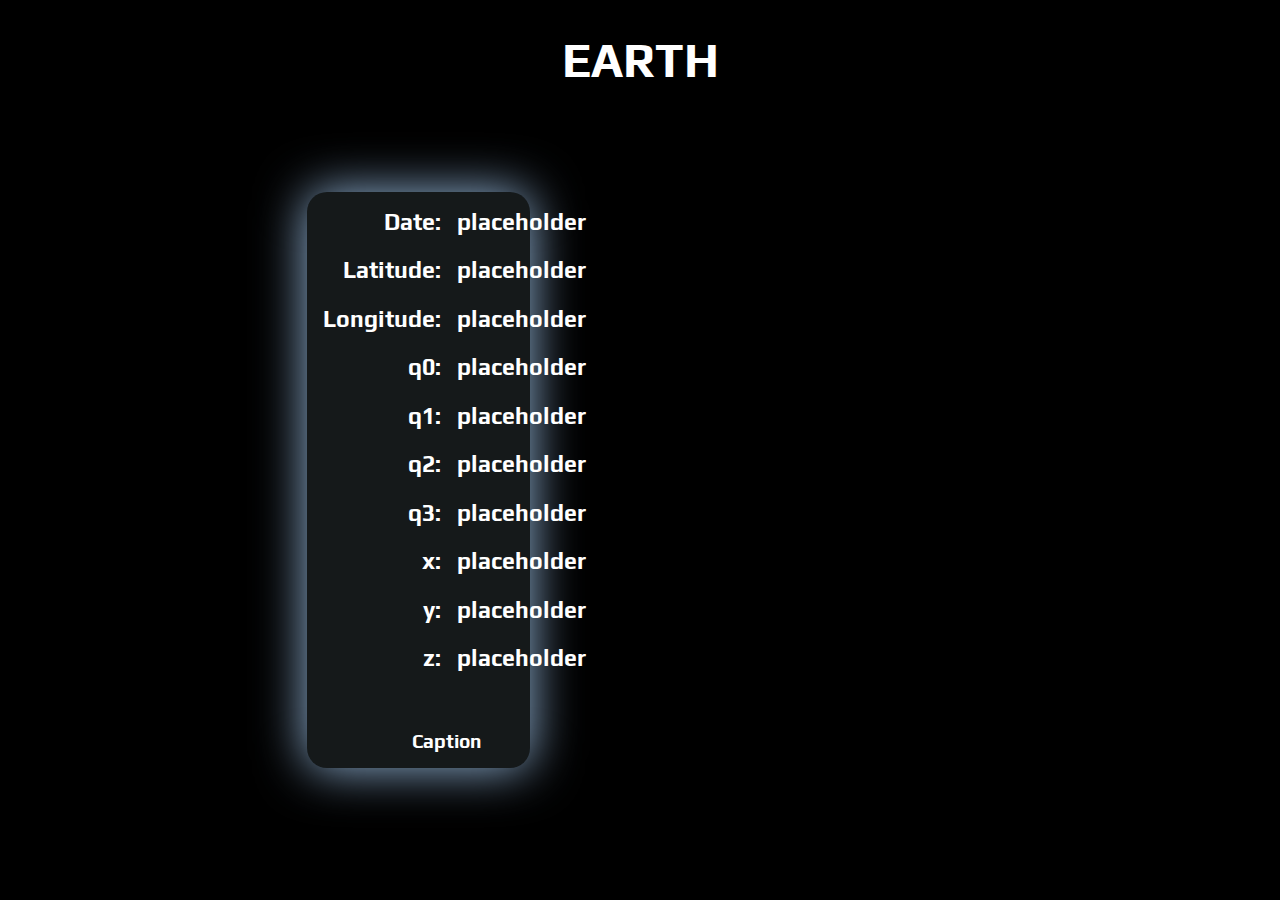
<file: sites/earthsite/index.html>
<!DOCTYPE html>
<html lang="en">
<head>
    <meta charset="UTF-8">
    <meta http-equiv="X-UA-Compatible" content="IE=edge">
    <meta name="viewport" content="width=device-width, initial-scale=1.0">
    <title>Daily Earth Pics</title>
    <link rel="preconnect" href="https://fonts.googleapis.com">
    <link rel="preconnect" href="https://fonts.gstatic.com" crossorigin>
    <link href="https://fonts.googleapis.com/css2?family=Play&display=swap" rel="stylesheet">
    <link rel="stylesheet" href="style.css">
</head>
<body>
    <h1 id="header">EARTH </h1>
    <div id="grid-container">
        <div class="slideshow-container"></div>
        <div class="content-container">
            <h2 class="content left" >Date:</h2>
            <h2 class="content" id="date">placeholder</h2>
            <h2 class="content left" >Latitude:</h2>
            <h2 class="content" id="lat">placeholder</h2>
            <h2 class="content left" >Longitude:</h2>
            <h2 class="content" id="lon">placeholder</h2>
            <h2 class="content left">q0:</h2>
            <h2 class="content" id="q0">placeholder</h2>
            <h2 class="content left">q1:</h2>
            <h2 class="content" id="q1">placeholder</h2>
            <h2 class="content left">q2:</h2>
            <h2 class="content" id="q2">placeholder</h2>
            <h2 class="content left">q3:</h2>
            <h2 class="content" id="q3">placeholder</h2>
            <h2 class="content left">x:</h2>
            <h2 class="content" id="x">placeholder</h2>
            <h2 class="content left">y: </h2>
            <h2 class="content" id="y">placeholder</h2>
            <h2 class="content left">z:</h2>
            <h2 class="content" id="z">placeholder</h2>
            <h2 id="caption">Caption</h2>
        </div>
    </div>
    <script src="index.js"></script>
</body>
</html>
</file>
<file: sites/earthsite/style.css>
:root{
    --background-color: black;
    --card-background-color: white;
    --card-boxshadow:  lightblue;
;
}

body{
    background: var(--background-color);
}


*{
    margin: 0;
    padding: 0;
    font-family: 'Play', sans-serif;
}

#header{
    padding: 0 auto;

}

h1{
    padding: 2rem;
    text-align: center;
    color: white;
    font-size: 3rem;

}

#grid-container{
    display: inline-grid;
    grid-template-columns: 1fr 1fr;
    height: 80vh;
    align-items: center;
}


.content{
    vertical-align: middle;
    padding-left: 1rem;
    font-size: 1.8vw;
    height: 100%;
}

.content.left{
    text-align: right;
}

#caption{
    vertical-align: middle;
    font-size: 1.5vw;
    padding: 1rem;
    text-align: center;
    grid-column: 1 / span 2;
    align-self: end;
}

.content:nth-child(-n+2){
    padding-top: 1rem;
}


.content-container{
    display: grid;
    grid-template-columns: .5fr  1fr;
    width: 80%;
    height: 80%;
    color: white;
    background-color: rgb(21, 25, 26);
    margin: 0 auto;
    border: 0px solid rgb(142, 187, 231);
    border-radius: 20px;
    box-shadow: 0px 0px 50px rgb(152, 187, 223);
    
}

.slideshow-container{
    max-width: 100%;
    max-height: 100%;
    position: relative;
    margin: auto;
    float: left;
    padding-left: 1em;
}

.mySlides {
    color: white;
    font-size: 1.5rem;
    max-height: 80vh;
}

.mySlides img{
    max-height: inherit;
}

.prev, .next{
    color: white;
    cursor: pointer;
    top: 50%;
    width: auto;
    padding: 14px;
    margin-top: -22px;
    font-weight: bold;
    font-size: 18px;
    border-radius: 0 3px 3px 0;
    user-select: none;
    position: absolute;
}

.next{
    right: 0;
    border-radius: 3px 0 0 3px;
}

.prev:hover, .next:hover{
    background-color: rgba(255, 255, 255, 0.8);
}
* {
    box-sizing: border-box
}

.mySlides {
    display: none
}
img {
    vertical-align: middle;
    width: 100%;
}

/* Fading animation */
.fade {
    -webkit-animation-name: fade;
    -webkit-animation-duration: 1.5s;
    animation-name: fade;
    animation-duration: 1.5s;
  }
  
  @-webkit-keyframes fade {
    from {opacity: .4} 
    to {opacity: 1}
  }
  
  @keyframes fade {
    from {opacity: .4} 
    to {opacity: 1}
  }
</file>
